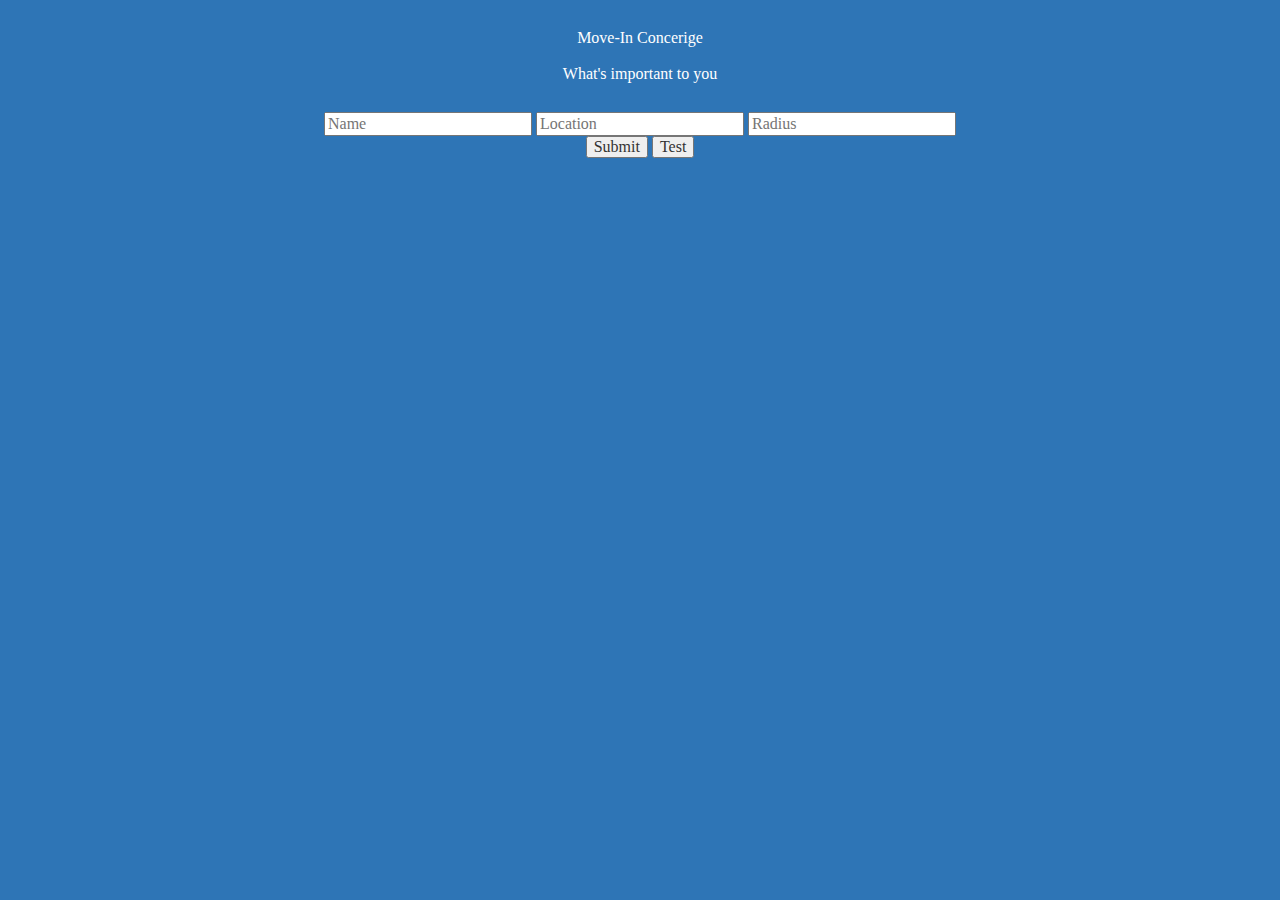
<file: index.html>
<!DOCTYPE html>
<html>
<head>
	<title>Move-In Concierge</title>
	<link rel="stylesheet" href="assets/css/reset.css">
	<link rel="stylesheet" href="assets/css/style.css">
	<link rel="stylesheet" href="https://maxcdn.bootstrapcdn.com/bootstrap/3.3.7/css/bootstrap.min.css">
	<link rel="stylesheet" href="assets/css/reset.css">
	<link rel="stylesheet" href="assets/css/style.css">
</head>

<body>
	<header>
		<h1>Move-In Concerige</h1>
		<h2>What's important to you</h2>
	</header>
	<form>
		<input type="text" placeholder="Name" id="name">
		<input type="text" placeholder="Location" id="waypoint">
		<input type="text" placeholder="Radius" id="radius">
	<!-- <<<<<<< HEAD -->
		<div id="checkbox"></div>
	<button id="submit">Submit</button>
	<button id="test">Test</button>
</form>
<script>
		
	// This is the Google driving API test module - 
	var queryURL = "https://maps.googleapis.com/maps/api/distancematrix/json?";	
	var orAdd  = "origins=180 Front Street, Hellertown, PA, 18055";
	var deAdd  = "destinations=3525 Rawdon Drive, Durham, NC, 27713";
	var apiKey = "key=AIzaSyBKnyekYJnpf78xoDtJ1SxWUdvYPuTw85U";
	        
	// Assemble Query 

	 $.ajax({
	       url: queryURL+orAdd+deAdd+apiKey,
	       method: "GET"
	        }).done(function(response)

	$(document).ready(function() {
	 {
	 	$.ajax({
	       url: queryURL+orAdd+deAdd+apiKey,
	       method: "GET"
	        }).done(function(response)
	            var outPut = response.data;    // Assign the Query response to a variable 
	            console.log(response);
	            }//  
	}); // End of the Document. ready wrapper
</script>
<!-- ======= This is apart of the merge conflict and decide if needed 
	<button type="button" class="btn btn-info btn-md" data-toggle="modal" data-target="#myModal">Click to Start</button>
	</form>
	<div class="container">
	<div class="modal fade" id="myModal" role="dialog">
		<div class="modal-dialog modal-lg">
			<div class="modal-content">
				<div class="modal-header">
					<button type="button" class="close" data-dismiss="modal">&times;</button>
					<h4 class="modal-title">What brings you to this location?</h4>
				</div>
				<div class="modal-body">
					<div class="dropdown">
							<button class="btn btn-primary dropdown-toggle" type="button" data-toggle="dropdown">Select
							<span class="caret"></span></button>
							<ul class="dropdown-menu">
								<li class="house">House</li>
								<li class="apartment">Apartment</li>
							</ul>
						</div>
					</div>
				</div>
				<div class="modal-footer">
					<button type="button" class="btn btn-default" data-dismiss="modal">Back</button>
					<button type="button" class="btn btn-default" data-dismiss="modal">Continue</button>
					</div>
				</div>
			</div>
		</div>
	</div>
	-->
<script src="https://ajax.googleapis.com/ajax/libs/jquery/3.2.0/jquery.min.js"></script>
<script src="https://maxcdn.bootstrapcdn.com/bootstrap/3.3.7/js/bootstrap.min.js"></script>
<!-- Another part of the merge conflict, decide if needed 
	<script>
	$("li").click(function(){

	var reason = $(this).attr("class")
	console.log(reason);

	})
	</script>
	-->
</body>
</html>
</file>
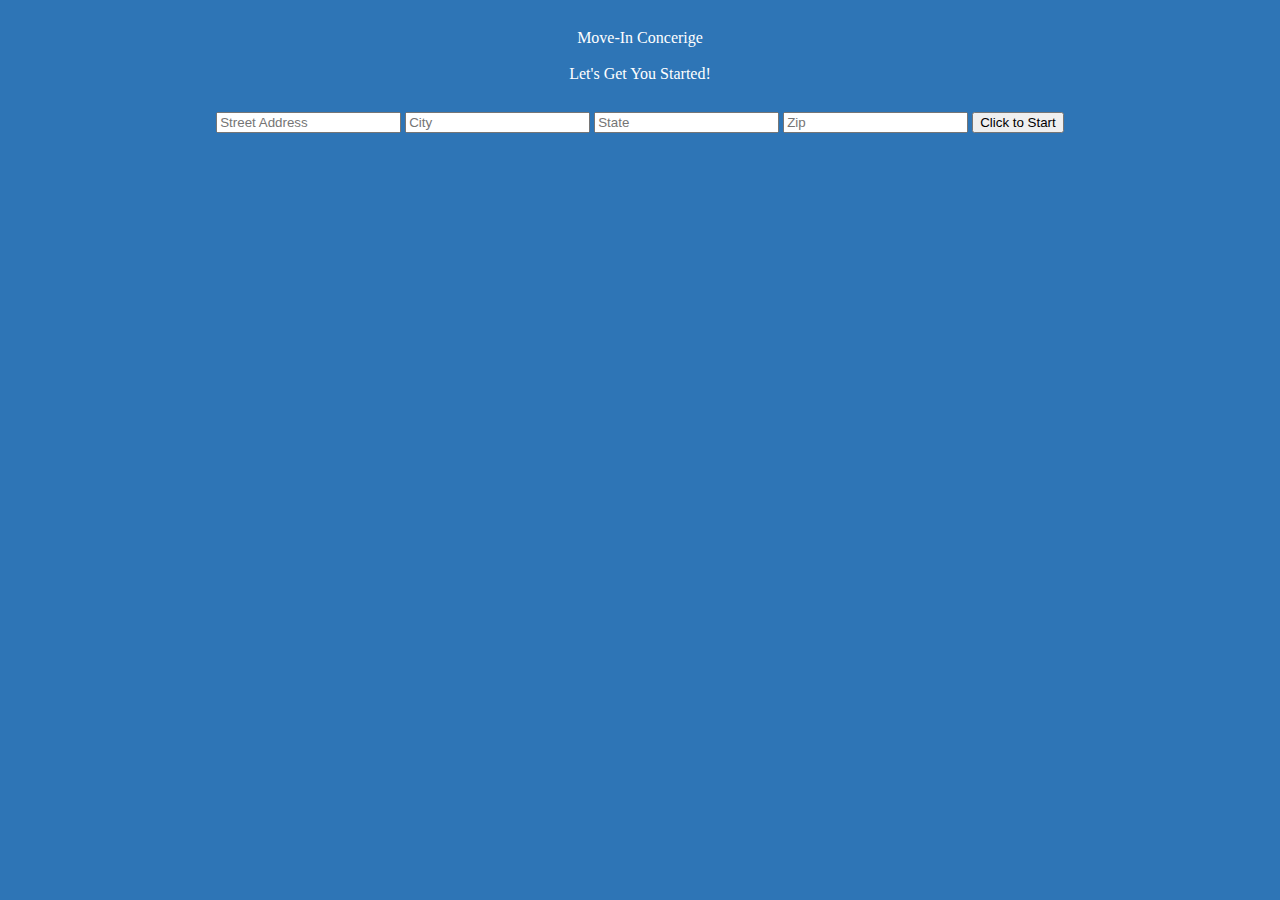
<file: firstpage.html>
<!DOCTYPE html>
<html>
<head>
	<title>Move-In Concierge</title>
	<link rel="stylesheet" href="assets/css/reset.css">
	<link rel="stylesheet" href="assets/css/style.css">
</head>

<body>
<header>
	<h1>Move-In Concerige</h1>
	<h2>Let's Get You Started!</h2>
</header>
<form>
	<input type="text" placeholder="Street Address" id="streetAddress">
	<input type="text" placeholder="City" id="city">
  <input type="text" placeholder="State" id="state">
  <input type="text" placeholder="Zip" id="zip">

<button type="button" class="btn btn-info btn-md" data-toggle="modal" data-target="#myModal">Click to Start</button>
</form>
<script src="https://ajax.googleapis.com/ajax/libs/jquery/3.2.0/jquery.min.js"></script>
<script src="https://maxcdn.bootstrapcdn.com/bootstrap/3.3.7/js/bootstrap.min.js"></script>
<script>
//get the value for each of the inputs
$("#streetAddress").val("");
$("#city").val("");
$("#state").val("");
$("#zip").val("");






</script>
</body>
</html>
</file>
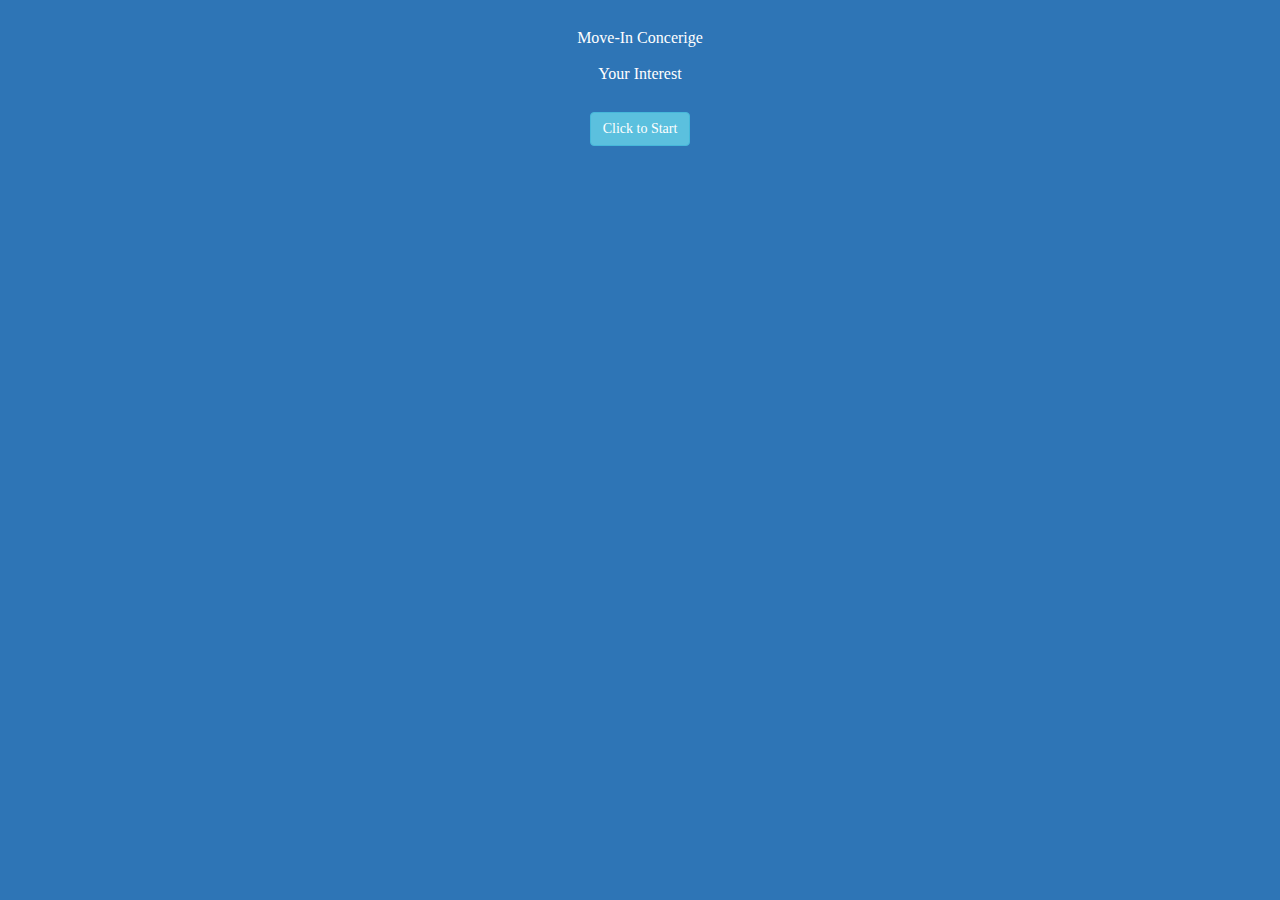
<file: interest.html>
<!DOCTYPE html>
<html>
<head>
	<title>Move-In Concierge</title>
	<link rel="stylesheet" href="assets/css/reset.css">
	<link rel="stylesheet" href="assets/css/style.css">
	<link rel="stylesheet" href="https://maxcdn.bootstrapcdn.com/bootstrap/3.3.7/css/bootstrap.min.css">
	<link rel="stylesheet" href="assets/css/reset.css">
	<link rel="stylesheet" href="assets/css/style.css">
</head>

<body>
<header>
	<h1>Move-In Concerige</h1>
	<h2>Your Interest</h2>
</header>
<form>
<button type="button" class="btn btn-info btn-md" data-toggle="modal" data-target="#myModal">Click to Start</button>
</form>
<div class="container">
<div class="modal fade" id="myModal" role="dialog">
	<div class="modal-dialog modal-lg">
		<div class="modal-content">
			<div class="modal-header">
				<button type="button" class="close" data-dismiss="modal">&times;</button>
				<h4 class="modal-title">Select what interest you the most?</h4>
			</div>
			<div class="modal-body">
				<div class="dropdown">
						<button class="btn btn-primary dropdown-toggle" type="button" data-toggle="dropdown" id="interests">Select
						<span class="caret"></span></button>
						<ul class="dropdown-menu">
              <li id="interestList">
						</ul>
					</div>
				</div>
			</div>
			<div class="modal-footer">
				<button type="button" class="btn btn-default" data-dismiss="modal">Back</button>
				<button type="button" class="btn btn-default" data-dismiss="modal">Continue</button>
				</div>
			</div>
		</div>
	</div>
</div>
<script src="https://ajax.googleapis.com/ajax/libs/jquery/3.2.0/jquery.min.js"></script>
<script src="https://maxcdn.bootstrapcdn.com/bootstrap/3.3.7/js/bootstrap.min.js"></script>
<script>
$("#interests").click(function(){


var reason = $(this).attr("id")
console.log(reason);
var interests = ["Airport", "Bakery", "Bank", "Bar", "Beauty Salon", "Book Store", "Cafe", "Church", "Convenience Store", "Dentist", "Gas Station", "Gym", "Hardware Store", "Hospital", "Library", "Night Club", "Pharmacy", "Police", "Restaurant", "Shopping Mall", "Veterinary Care"]
for (var i = 0; i < interests.length; i++) {
var list= $("<li>")
 var label = $("<label>")
 label.text(interests[i])
 var input = $("<input>")
 input.attr("type", "checkbox")
 input.attr("id", "cbox")
 input.attr("name", "interests")
 input.attr("value", interests[i])
 label.prepend(input)
 list.prepend(label)
 $("#interestList").append(list)
// console.log(interests);
 //console.log(interests[i]);

}



})

</script>
</body>
</html>
</file>
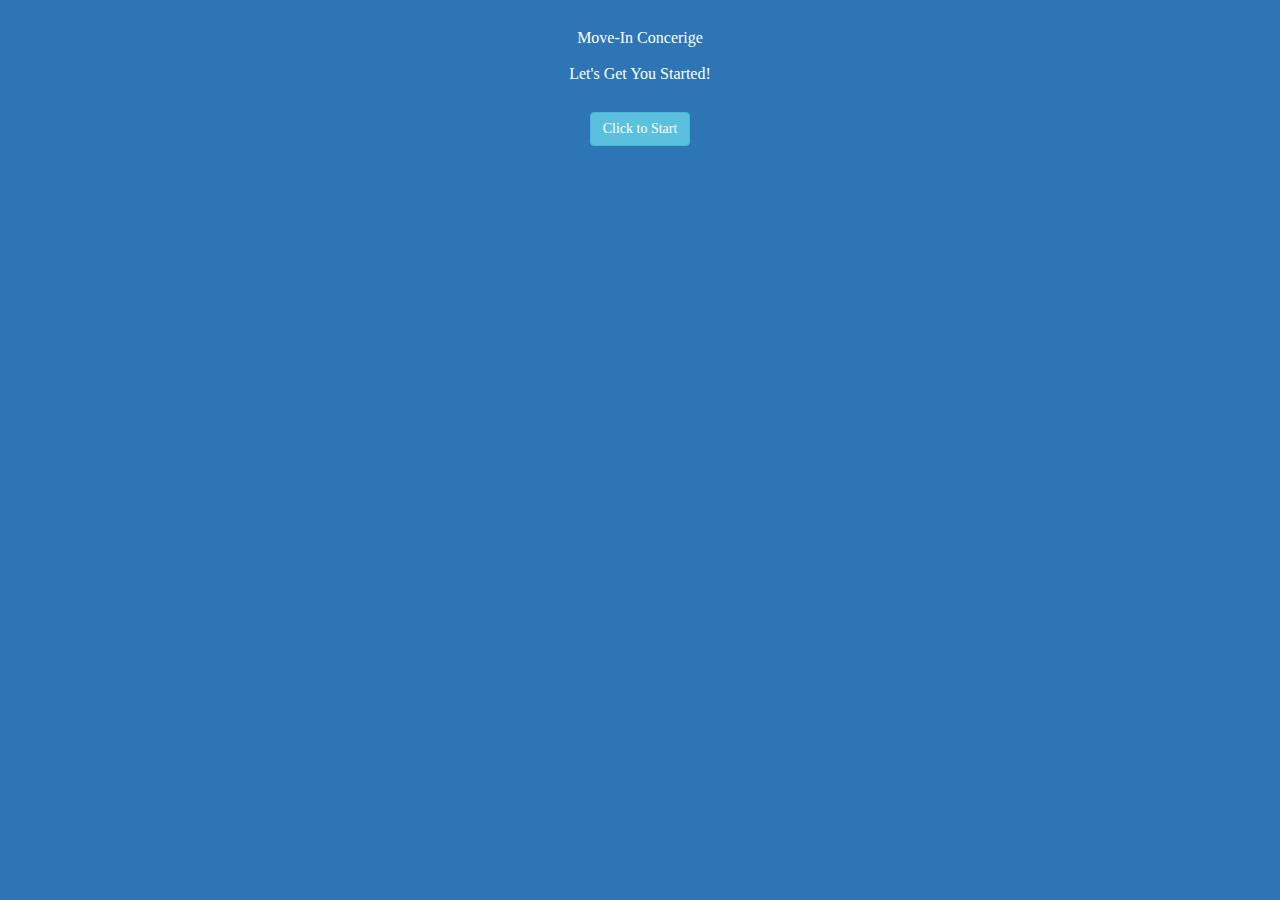
<file: purpose.html>
<!DOCTYPE html>
<html>
<head>
	<title>Move-In Concierge</title>
	<link rel="stylesheet" href="assets/css/reset.css">
	<link rel="stylesheet" href="assets/css/style.css">
	<link rel="stylesheet" href="https://maxcdn.bootstrapcdn.com/bootstrap/3.3.7/css/bootstrap.min.css">
	<link rel="stylesheet" href="assets/css/reset.css">
	<link rel="stylesheet" href="assets/css/style.css">
</head>

<body>
<header>
	<h1>Move-In Concerige</h1>
	<h2> Let's Get You Started!</h2>
</header>
<form>
<button type="button" class="btn btn-info btn-md" data-toggle="modal" data-target="#myModal">Click to Start</button>
</form>
<div class="container">
<div class="modal fade" id="myModal" role="dialog">
	<div class="modal-dialog modal-lg">
		<div class="modal-content">
			<div class="modal-header">
				<button type="button" class="close" data-dismiss="modal">&times;</button>
				<h4 class="modal-title">What brings you to this location?</h4>
			</div>
			<div class="modal-body">
				<div class="dropdown">
						<button class="btn btn-primary dropdown-toggle" type="button" data-toggle="dropdown">Select
						<span class="caret"></span></button>
						<ul class="dropdown-menu">
							<li class="work">Work</li>
              <li class="school">School</li>
              <li class="family">Family</li>
						</ul>
					</div>
				</div>
			</div>
			<div class="modal-footer">
				<button type="button" class="btn btn-default" data-dismiss="modal">Back</button>
				<button type="button" class="btn btn-default" data-dismiss="modal">Continue</button>
				</div>
			</div>
		</div>
	</div>
</div>
<script src="https://ajax.googleapis.com/ajax/libs/jquery/3.2.0/jquery.min.js"></script>
<script src="https://maxcdn.bootstrapcdn.com/bootstrap/3.3.7/js/bootstrap.min.js"></script>
<script>
$("li").click(function(){

var reason = $(this).attr("class")
console.log(reason);

})



</script>
</body>
</html>
</file>
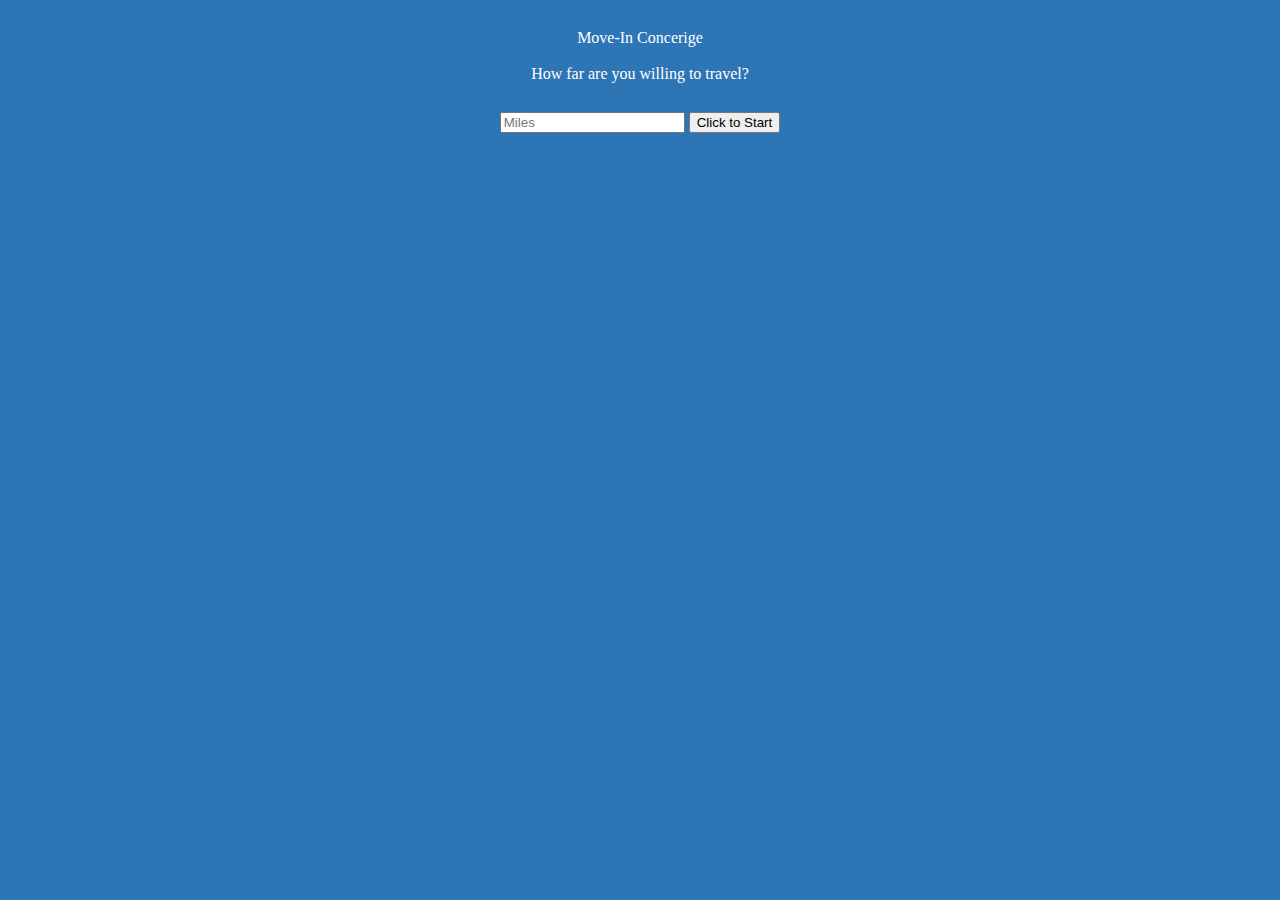
<file: radius.html>
<!DOCTYPE html>
<html>
<head>
	<title>Move-In Concierge</title>
	<link rel="stylesheet" href="assets/css/reset.css">
	<link rel="stylesheet" href="assets/css/style.css">
</head>

<body>
<header>
	<h1>Move-In Concerige</h1>
	<h2>How far are you willing to travel?</h2>
</header>
<form>
	<input type="text" placeholder="Miles" id="radius">

<button type="button" class="btn btn-info btn-md" data-toggle="modal" data-target="#myModal">Click to Start</button>
<script src="https://ajax.googleapis.com/ajax/libs/jquery/3.2.0/jquery.min.js"></script>
<script src="https://maxcdn.bootstrapcdn.com/bootstrap/3.3.7/js/bootstrap.min.js"></script>
<script>
//get the value for each of the inputs
$("#radius").val("");




var reason = $(this).attr("id")
console.log(reason);


</script>
</body>
</html>
</file>
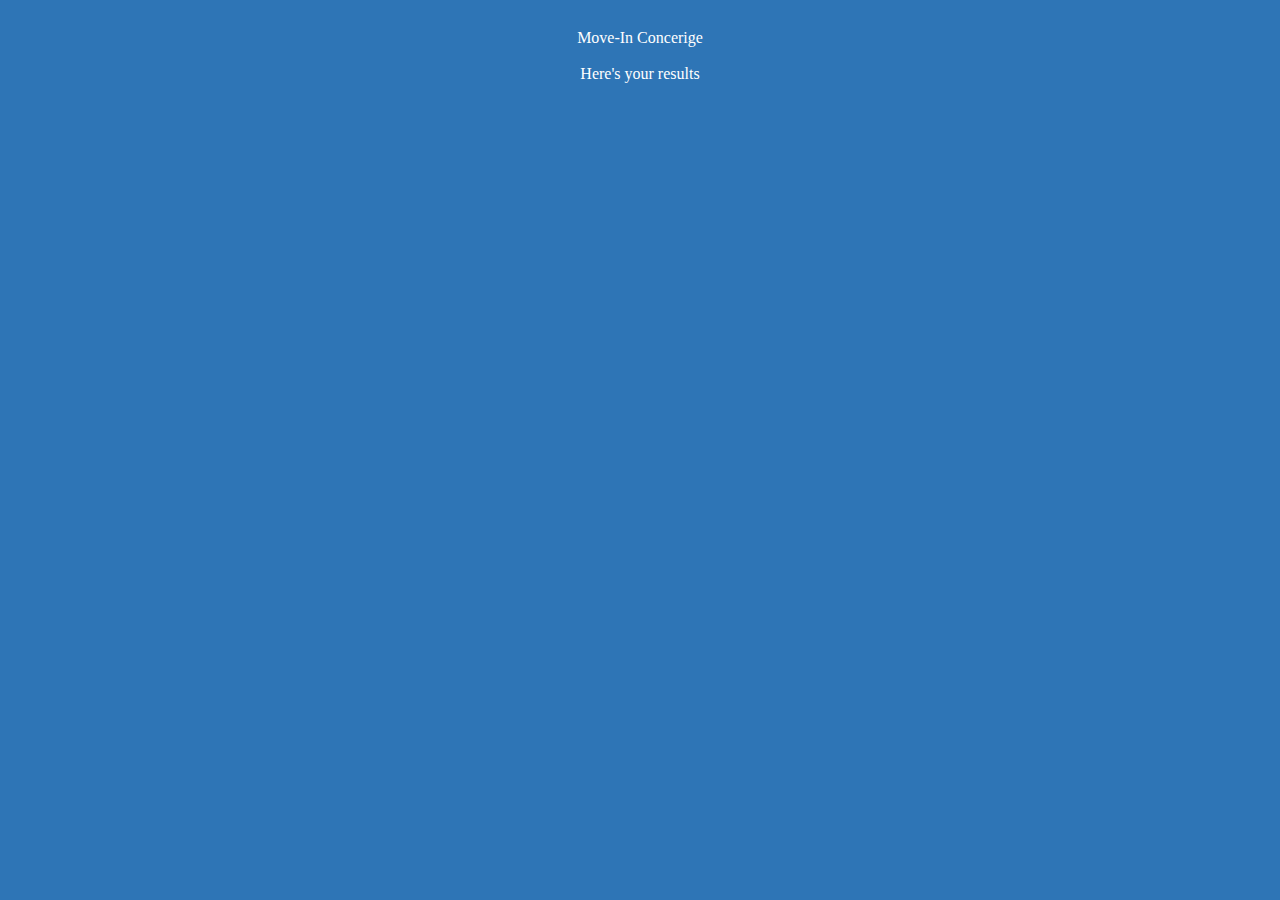
<file: results.html>
<!DOCTYPE html>
<html>
<head>
	<title>Move-In Concierge</title>
	<link rel="stylesheet" href="assets/css/reset.css">
	<link rel="stylesheet" href="assets/css/style.css">
	<link rel="stylesheet" href="https://maxcdn.bootstrapcdn.com/bootstrap/3.3.7/css/bootstrap.min.css">
	<link rel="stylesheet" href="assets/css/reset.css">
	<link rel="stylesheet" href="assets/css/style.css">
</head>

<body>
<header>
	<h1>Move-In Concerige</h1>
	<h2> Here's your results</h2>
</header>



<script src="https://ajax.googleapis.com/ajax/libs/jquery/3.2.0/jquery.min.js"></script>
<script src="https://maxcdn.bootstrapcdn.com/bootstrap/3.3.7/js/bootstrap.min.js"></script>
<script src="assets/javascript/app.js"></script>
</body>
</html>
</file>
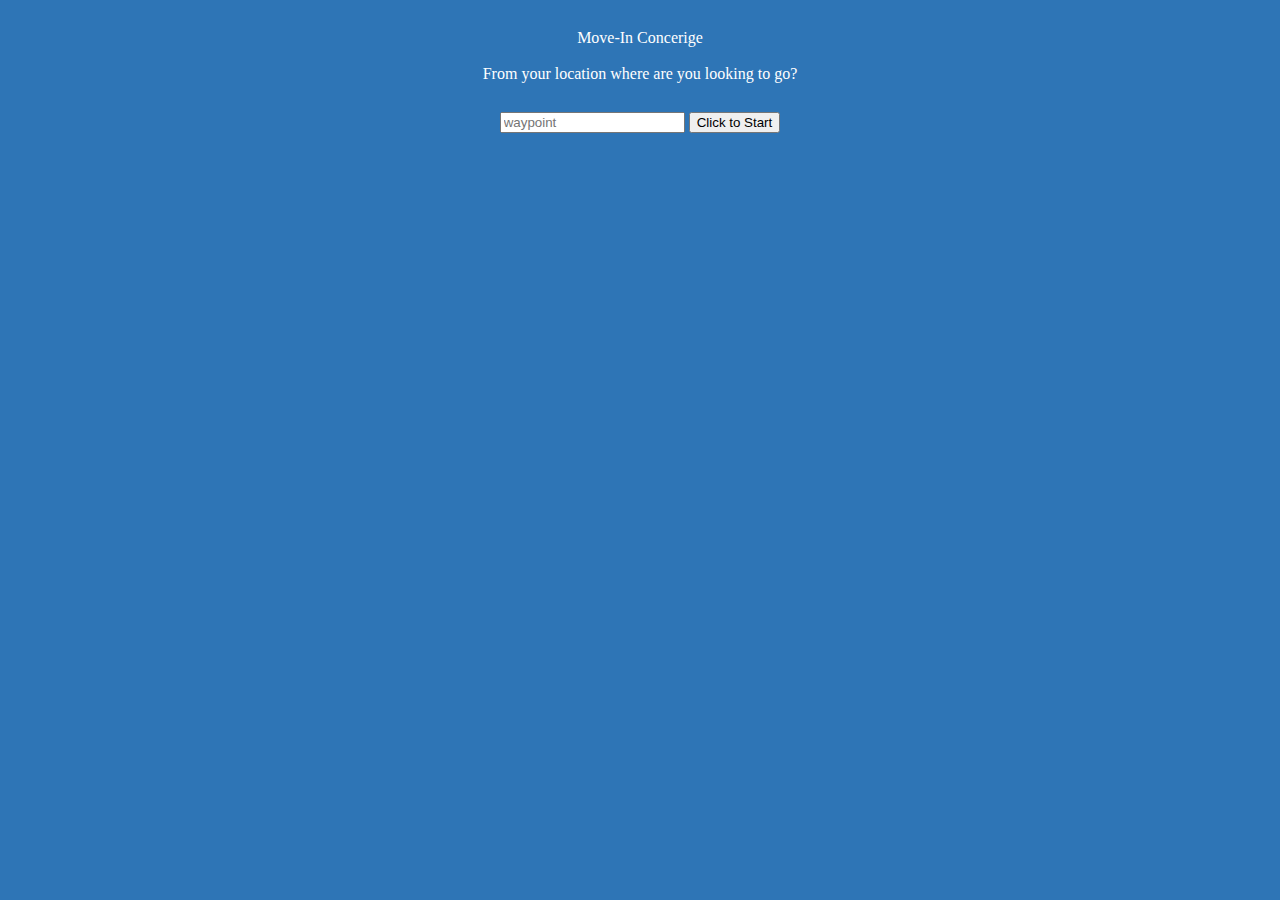
<file: waypoint.html>
<!DOCTYPE html>
<html>
<head>
	<title>Move-In Concierge</title>
	<link rel="stylesheet" href="assets/css/reset.css">
	<link rel="stylesheet" href="assets/css/style.css">
</head>

<body>
<header>
	<h1>Move-In Concerige</h1>
	<h2> From your location where are you looking to go?</h2>
</header>
<form>
	<input type="text" placeholder="waypoint" id="waypoint">


<button type="button" class="btn btn-info btn-md" data-toggle="modal" data-target="#myModal">Click to Start</button>
<script src="https://ajax.googleapis.com/ajax/libs/jquery/3.2.0/jquery.min.js"></script>
<script src="https://maxcdn.bootstrapcdn.com/bootstrap/3.3.7/js/bootstrap.min.js"></script>
<script>
//get the value for each of the inputs
$("#waypoint").val("");




var reason = $(this).attr("id")
console.log(reason);


</script>
</body>
</html>
</file>
<file: assets/css/style.css>
*{

  box-sizing: border-box;
}

body{

  background: #2E75B6;

}
h1{

  text-align: center;
  color:white;
  margin-top: 30px
}

h2{
  text-align: center;
  color:white;
  margin-top: 20px;
}
#waypoint{

}
#radius{

}
form{
  text-align: center;
  margin-top: 30px;

}
#startButton{
  color: grey;
}
.dropdown-menu{
  display: hidden;
}
h4{
  text-align: left;
  margin-top: 40px;
}
.card{
  border: white;
}
</file>
